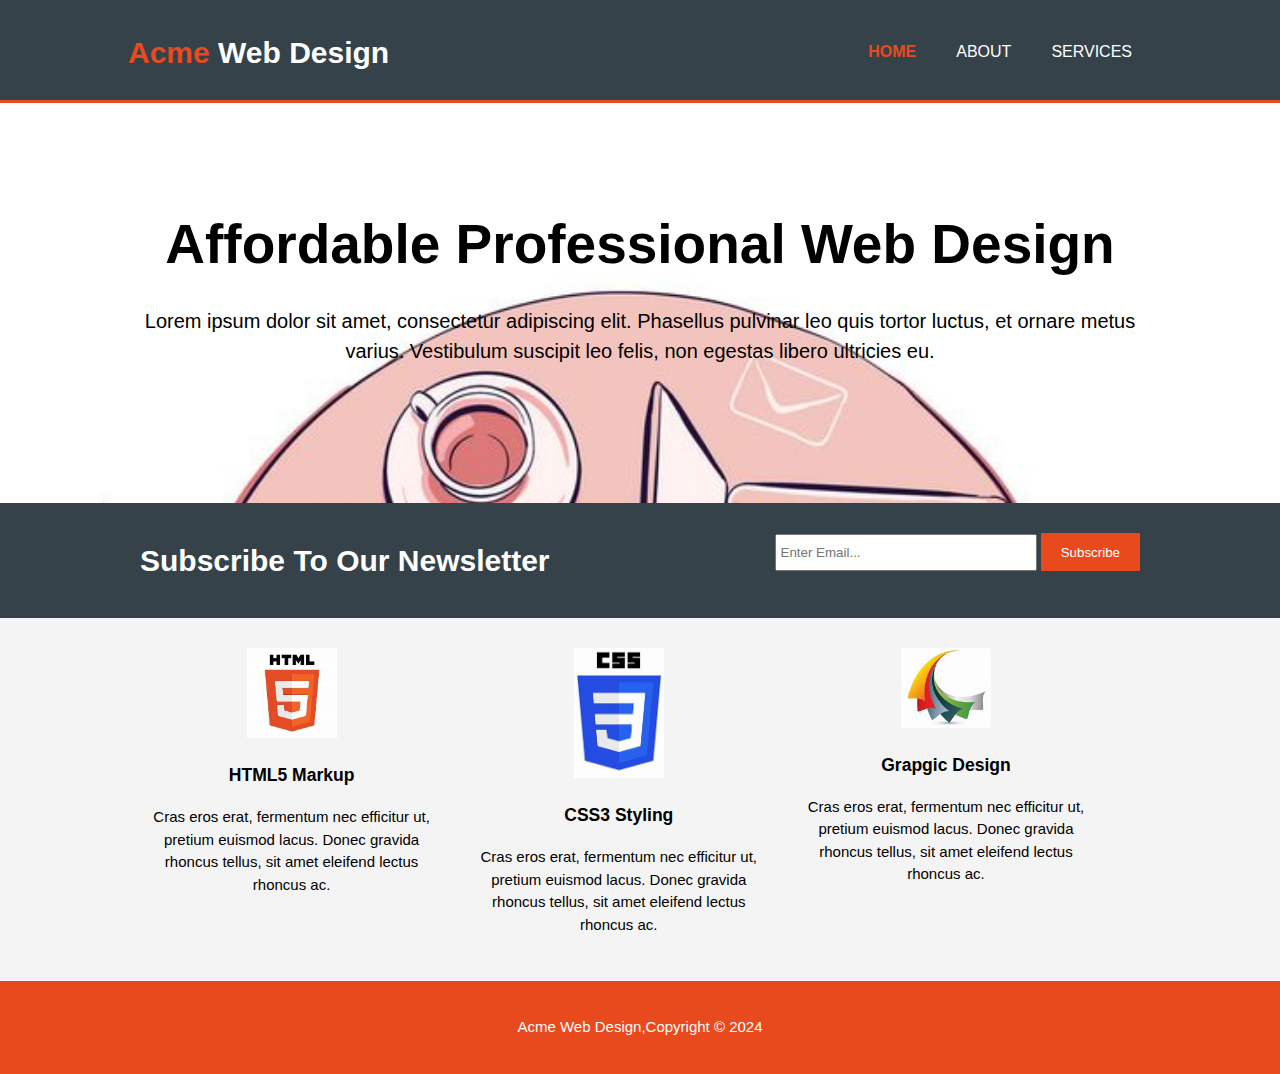
<file: index.html>
﻿<!DOCTYPE html>

<html lang="en" xmlns="http://www.w3.org/1999/xhtml">
<head>
    <meta charset="utf-8" />
    <meta name="viewport" content="width=device-width">
    <meta name="description" content="Affordable and Professional Web Design">
    <meta name="keywords"content="web design,affordable web design,professional web deign">
    <meta name="author"content="Mercy Muturi">
    <title>Acme Web Design | Welcome </title>
    <link rel="stylesheet" href="./css/style.css">
    
</head>
<body>
    <header>
        <div class="container">
            <div id="branding">
                <h1><span class="highlight">Acme</span> Web Design</h1>
            </div>
                <nav>
                    <ul>
                        <li class="current"><a href="index.html">Home</a></li>
                        <li><a href="about.html">About</a></li>
                        <li><a href="services.html">Services</a></li>
                    </ul>
                </nav>
        </div>  
    </header>
    <section id="showcase">
        <div class="container">
            <h1>Affordable Professional Web Design</h1>
            <p>Lorem ipsum dolor sit amet, consectetur adipiscing elit. Phasellus pulvinar leo quis tortor luctus, et ornare metus varius. Vestibulum suscipit leo felis, non egestas libero ultricies eu. </p>
        </div>
    </section>

    <section id="newsletter">
        <div class="container">
            <h1>Subscribe To Our Newsletter</h1>
            <form>
                <input type="Email" placeholder="Enter Email...">
                <button type="submit" class="button_1">Subscribe</button>
            </form> 
        </div>
    </section>

    <section id="boxes">
        <div class="container">
            <div class="box">
                <img src="./images/html5.jpeg">
                <h3>HTML5 Markup</h3>
                <p>Cras eros erat, fermentum nec efficitur ut, pretium euismod lacus. Donec gravida rhoncus tellus, sit amet eleifend lectus rhoncus ac.</p>
         
            </div>
            <div class="box">
                <img src="./images/css.jpeg">
                <h3>CSS3 Styling</h3>
                <p>Cras eros erat, fermentum nec efficitur ut, pretium euismod lacus. Donec gravida rhoncus tellus, sit amet eleifend lectus rhoncus ac.</p>
                
            </div>
            <div class="box">
                <img src="./images/graphic.jpeg">
                <h3>Grapgic Design</h3>
                <p>Cras eros erat, fermentum nec efficitur ut, pretium euismod lacus. Donec gravida rhoncus tellus, sit amet eleifend lectus rhoncus ac.</p>
                
            </div>
        </div>

    </section>
    <footer>
        <p>Acme Web Design,Copyright &copy; 2024</p>
    </footer>
</body>
</html>
</file>
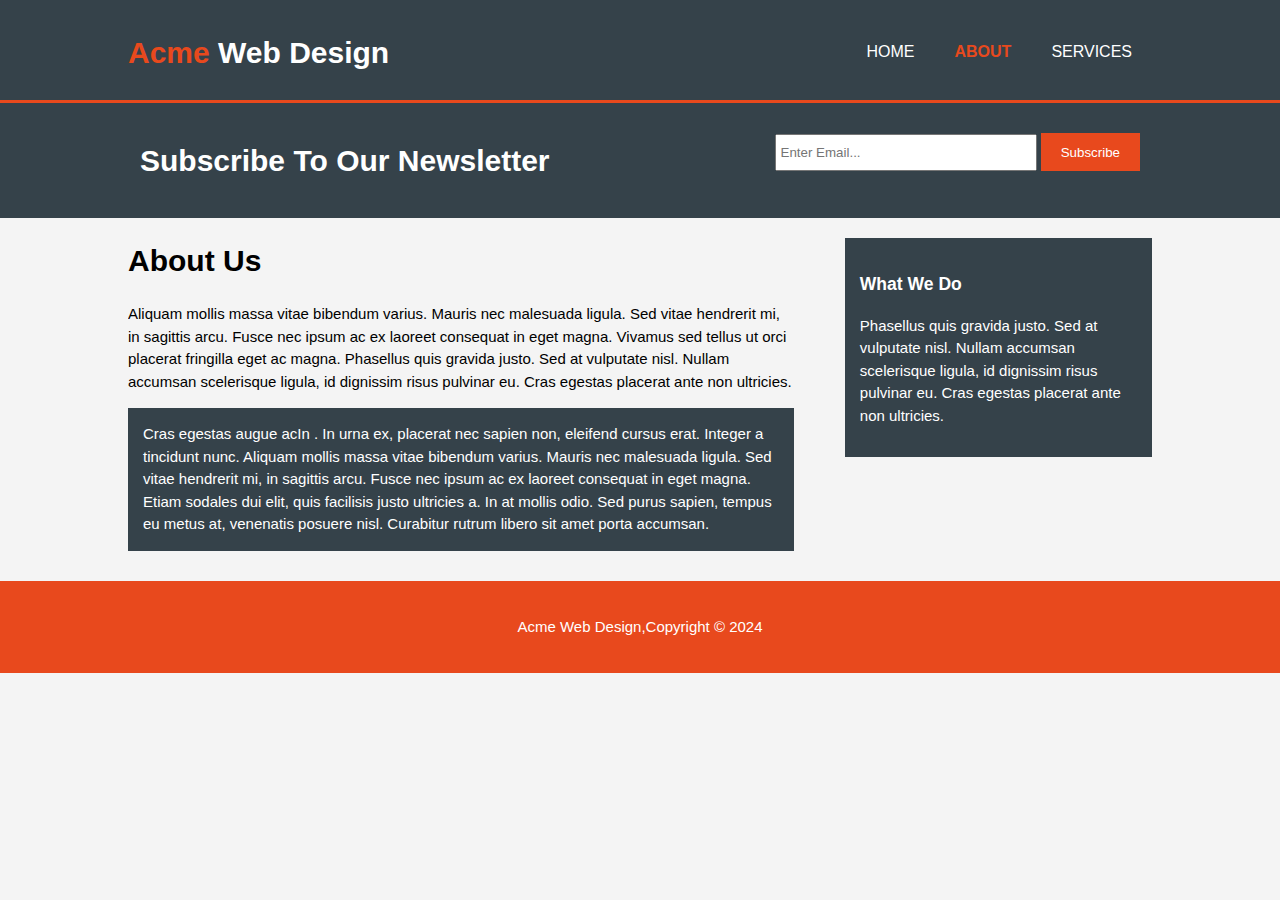
<file: about.html>
<!DOCTYPE html>

<html lang="en" xmlns="http://www.w3.org/1999/xhtml">
<head>
    <meta charset="utf-8" />
    <meta name="viewport" content="width=device-width">
    <meta name="description" content="Affordable and Professional Web Design">
    <meta name="keywords"content="web design,affordable web design,professional web deign">
    <meta name="author"content="Mercy Muturi">
    <title>Acme Web Design | About </title>
    <link rel="stylesheet" href="./css/style.css">
    
</head>
<body>
    <header>
        <div class="container">
            <div id="branding">
                <h1><span class="highlight">Acme</span> Web Design</h1>
            </div>
                <nav>
                    <ul>
                        <li><a href="index.html">Home</a></li>
                        <li class="current"><a href="about.html">About</a></li>
                        <li><a href="services.html">Services</a></li>
                    </ul>
                </nav>
        </div>  
    </header>
    
    <section id="newsletter">
        <div class="container">
            <h1>Subscribe To Our Newsletter</h1>
            <form>
                <input type="Email" placeholder="Enter Email...">
                <button type="submit" class="button_1">Subscribe</button>
            </form> 
        </div>
    </section>

    <section id="main">
        <div class="container">
            <article id="main-col">
                <h1 class="page-title">About Us</h1>
                <p> Aliquam mollis massa vitae bibendum varius. Mauris nec malesuada ligula. Sed vitae hendrerit mi, in sagittis arcu. Fusce nec ipsum ac ex laoreet consequat in eget magna. Vivamus sed tellus ut orci placerat fringilla eget ac magna. Phasellus quis gravida justo. Sed at vulputate nisl. Nullam accumsan scelerisque ligula, id dignissim risus pulvinar eu. Cras egestas placerat ante non ultricies.</p>

                 <p class="dark">Cras egestas augue acIn . In urna ex, placerat nec sapien non, eleifend cursus erat. Integer a tincidunt nunc. Aliquam mollis massa vitae bibendum varius. Mauris nec malesuada ligula. Sed vitae hendrerit mi, in sagittis arcu. Fusce nec ipsum ac ex laoreet consequat in eget magna. Etiam sodales dui elit, quis facilisis justo ultricies a. In at mollis odio. Sed purus sapien, tempus eu metus at, venenatis posuere nisl. Curabitur rutrum libero sit amet porta accumsan.</p>
                

    
            </article >

            <aside id="sidebar">
                <div class="dark">
                
                <h3>What We Do</h3>
                <p>
                    Phasellus quis gravida justo. Sed at vulputate nisl. Nullam accumsan scelerisque ligula, id dignissim risus pulvinar eu. Cras egestas placerat ante non ultricies.
                </p>
                 </div>
            </aside>
        </div>

    </section>
    <footer>
        <p>Acme Web Design,Copyright &copy; 2024</p>
    </footer>
</body>
</html>
</file>
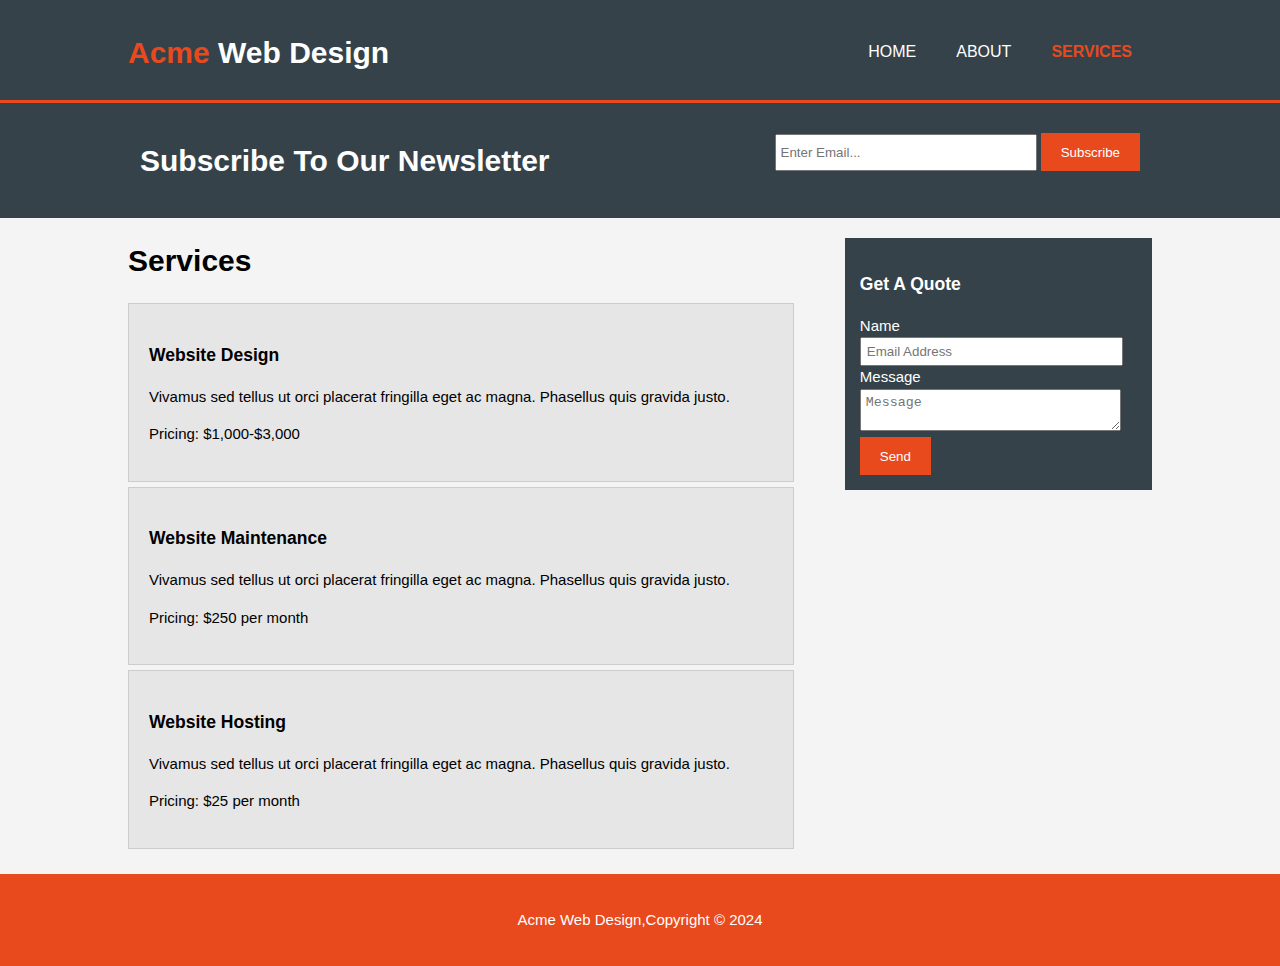
<file: services.html>
<!DOCTYPE html>

<html lang="en" xmlns="http://www.w3.org/1999/xhtml">
<head>
    <meta charset="utf-8" />
    <meta name="viewport" content="width=device-width">
    <meta name="description" content="Affordable and Professional Web Design">
    <meta name="keywords"content="web design,affordable web design,professional web deign">
    <meta name="author"content="Mercy Muturi">
    <title>Acme Web Design | Services</title>
    <link rel="stylesheet" href="./css/style.css">
    
</head>
<body>
    <header>
        <div class="container">
            <div id="branding">
                <h1><span class="highlight">Acme</span> Web Design</h1>
            </div>
                <nav>
                    <ul>
                        <li><a href="index.html">Home</a></li>
                        <li><a href="about.html">About</a></li>
                        <li class="current"><a href="services.html">Services</a></li>
                    </ul>
                </nav>
        </div>  
    </header>
    
    <section id="newsletter">
        <div class="container">
            <h1>Subscribe To Our Newsletter</h1>
            <form>
                <input type="Email" placeholder="Enter Email...">
                <button type="submit" class="button_1">Subscribe</button>
            </form> 
        </div>
    </section>

    <section id="main">
        <div class="container">
            <article id="main-col">
                <h1 class="page-title">Services</h1>
                <ul id="services">
                    <li>
                        <h3>Website Design</h3>
                        <p> Vivamus sed tellus ut orci placerat fringilla eget ac magna. Phasellus quis gravida justo.</p>
                        <p> Pricing: $1,000-$3,000</p>
                    </li>
                    <li>
                        <h3>Website Maintenance</h3>
                        <p> Vivamus sed tellus ut orci placerat fringilla eget ac magna. Phasellus quis gravida justo.</p>
                        <p> Pricing: $250 per month</p>
                    </li>
                    <li>
                        <h3>Website Hosting</h3>
                        <p> Vivamus sed tellus ut orci placerat fringilla eget ac magna. Phasellus quis gravida justo.</p>
                        <p> Pricing: $25 per month</p>
                    </li>

                </ul>
                 
    
            </article >

            <aside id="sidebar">
                <div class="dark">
                
                <h3>Get A Quote</h3>
                <form class="quote">
                    <div>
                        <label>Name</label><br>
                        <input type="text" placeholder="Email Address"
                    </div>
                    <div>
                        <label>Message</label><br>
                        <textarea placeholder="Message"></textarea>
                    </div>
                    <button class="button_1" type="submit">Send</button>

                </form>
                 </div>
            </aside>
        </div>

    </section>
    <footer>
        <p>Acme Web Design,Copyright &copy; 2024</p>
    </footer>
</body>
</html>
</file>
<file: css/style.css>
body{
    font:15px/1.5 Arial,Helvetica,sans-serif;
    padding:0;
    margin:0;
    background-color:#f4f4f4;
}
/*Global*/
.container{
    width:80%; 
    margin:auto;
    overflow:hidden;
}
ul{
    margin:0;
    padding:0;
}
.button_1{
    height: 38px;
    background:#e8491d;
    border: 0;
    padding-left: 20px;
    padding-right:20px;
    color:#ffffff;
}
.dark{
    padding: 15px;
    background: #35424a;
    color: #ffffff;
    margin-top: 10px;
    margin-bottom: 10px;
}
/*Header*/ 
header{
    background:#35424a;
    color:#ffffff;
    padding-top:30px;
    min-height: 70px;
    border-bottom:#e8491d 3px solid;
}
header a{
        color:#ffffff;
        text-decoration:none;
        text-transform: uppercase ;
        font-size: 16px;
}

header li{
    float:left;
    display:inline;
    padding:0 20px 0 20px ; 
}
header #branding{
    float:left;
}
header #branding h1{
    margin:0;
}
header nav{
    float:right;
    margin-top:10px;
}
header .highlight,header .current a{
    color:#e8491d;
    font-weight:bold;
}
header a:hover{
    color:#cccccc;
    font-weight: bold;
}   
/*showcase*/
#showcase{
    min-height:400px;
    background-image:url('../images/showcase2.jpeg');background-repeat: no-repeat;background-size:cover;background-attachment:scroll;
    text-align: center;
    color: black solid;
}

#showcase h1 {
    margin-top: 100px;
    font-size: 55px;
    margin-bottom: 10px;
}
#showcase p{
    font-size:20px;
}
/*newsletter*/
#newsletter{
    padding: 15px;
    color:#ffffff;
    background:#35424a;
}
#newsletter h1{
    float:left;
}
#newsletter form{
    float: right;
    margin-top: 15px;
}
#newsletter input[type="email"]{
    padding: 4px;
    height: 25px;
    width: 250px;
}
/*boxes*/
#boxes{
    margin-top: 20px;
}
#boxes .box{
    float: left;
    width: 30%;
    padding: 10px;
    text-align: center;
}
#boxes .box img{
    width: 90px;
}

/*sidebar*/
aside#sidebar{
    float:right;
    width: 30%;
    margin-top: 10px;
}
aside#sidebar .quote input,aside#sidebar .quote textarea{
    width: 90%;
    padding: 5px;
}
/*main-col*/
article#main-col{
    float: left;
    width: 65%;
}
/*services*/
ul#services li{
    list-style:none ;
    padding: 20px;
    border:#cccccc solid 1px;
    margin-bottom: 5px;
    background: #e6e6e6;
}
footer{
    padding: 20px;
    margin-top: 20px;
    color:#ffffff;
    background-color: #e8491d;
    text-align: center;
}
/*media queries*/
@media(max-width:768px){
    header #branding,
    header nav,
    header nav li,
    #newsletter h1,
    #newsletter form,
    #boxes .box,
    article#main-col,
    aside#sidebar
    {
        float:none;
        text-align: center;
        width: 100%;
    }
    header{
        padding-bottom: 20px;
    }
    #showcase h1{
        margin-top:40px;
    }
    #newsletter button, .quote button{
        display: block;
        width: 100%;
    }
    #newsletter form input[type="email"],.quote input,.quote textarea{
        width: 100%;
        margin-bottom:5px;
    }
}
</file>
